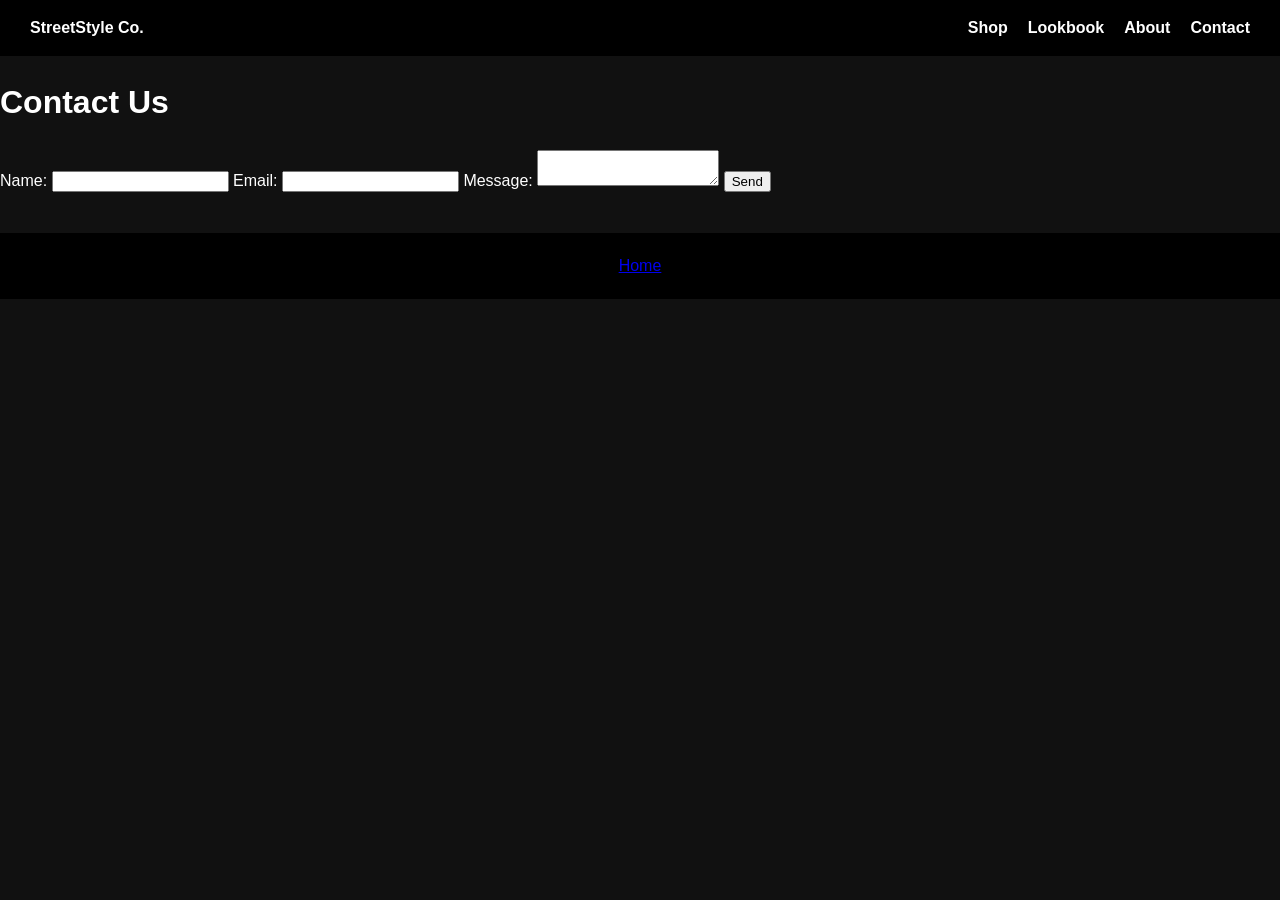
<file: contact.html>
<!DOCTYPE html>
<html lang="en">
<head>
  <meta charset="UTF-8">
  <title>Contact | StreetStyle Co.</title>
  <link rel="stylesheet" href="style.css">
</head>

<body>

<nav>
  <a href="index.html" class="logo">StreetStyle Co.</a>
  <ul>
    <li><a href="shop.html">Shop</a></li>
    <li><a href="lookbook.html">Lookbook</a></li>
    <li><a href="about.html">About</a></li>
    <li><a href="contact.html">Contact</a></li>
  </ul>
</nav>

<h1>Contact Us</h1>

<form id="contactForm">
  <label>Name:</label>
  <input type="text" required>

  <label>Email:</label>
  <input type="email" required>

  <label>Message:</label>
  <textarea required></textarea>

  <button type="submit">Send</button>
</form>

<p id="successMessage"></p>

<script src="script.js"></script>

<footer>
  <a href="index.html">Home</a>
</footer>

</body>
</html>
</file>
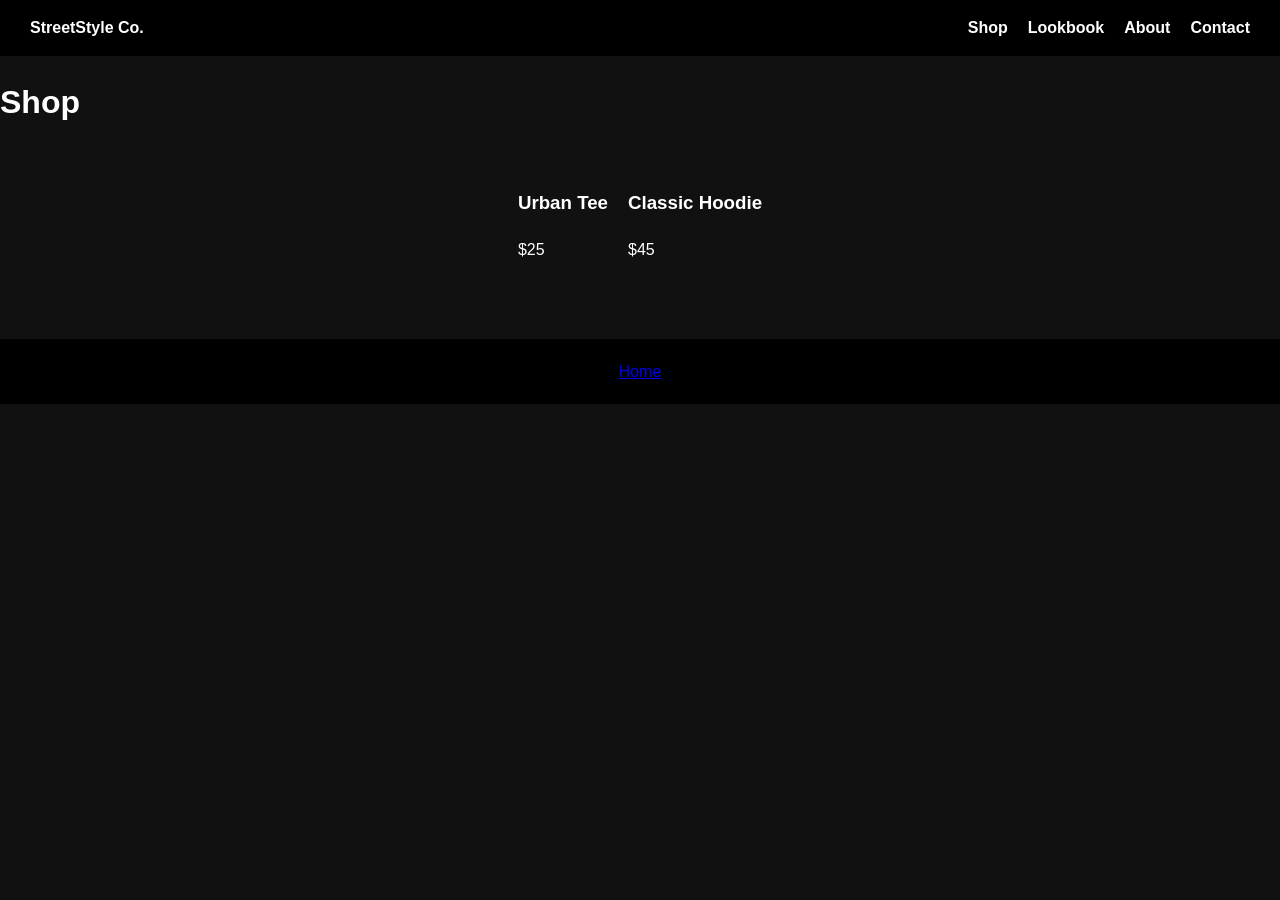
<file: shop.html>
<!DOCTYPE html>
<html lang="en">
<head>
  <meta charset="UTF-8">
  <title>Shop | StreetStyle Co.</title>
  <link rel="stylesheet" href="style.css">
</head>

<body>

<nav>
  <a href="index.html" class="logo">StreetStyle Co.</a>
  <ul>
    <li><a href="shop.html">Shop</a></li>
    <li><a href="lookbook.html">Lookbook</a></li>
    <li><a href="about.html">About</a></li>
    <li><a href="contact.html">Contact</a></li>
  </ul>
</nav>

<h1>Shop</h1>

<div class="products">
  <div class="product">
    <h3>Urban Tee</h3>
    <p>$25</p>
  </div>

  <div class="product">
    <h3>Classic Hoodie</h3>
    <p>$45</p>
  </div>
</div>

<footer>
  <a href="index.html">Home</a>
</footer>

</body>
</html>
</file>
<file: style.css>
body {
  font-family: Arial, sans-serif;
  margin: 0;
  background-color: #111;
  color: white;
  line-height: 1.6;
}

/* Navigation */
nav {
  background: black;
  color: white;
  padding: 15px 30px;

  display: flex;
  justify-content: space-between;
  align-items: center;
}

nav .logo img {
  width: 120px;
}

nav ul {
  list-style: none;
  display: flex;
  gap: 20px;
  margin: 0;
  padding: 0;
}

nav a {
  color: white;
  text-decoration: none;
  font-weight: bold;
}

nav a:hover {
  color: #f04e30;
}

/* Hero Section */
.hero {
  text-align: center;
  padding: 100px 20px;
  background: #1a1a1a;
}

.hero h1 {
  font-size: 3rem;
  margin-bottom: 10px;
}

.hero p {
  font-size: 1.2rem;
  margin-bottom: 20px;
}

/* Buttons */
.btn {
  background: #f04e30;
  color: white;
  padding: 12px 24px;
  text-decoration: none;
  border-radius: 5px;
  display: inline-block;
  transition: 0.3s;
}

.btn:hover {
  background: #ff6b4a;
}

/* Sections */
section {
  padding: 40px 20px;
}

/* Gallery */
.gallery {
  display: flex;
  gap: 20px;
  justify-content: center;
  flex-wrap: wrap;
  margin-top: 20px;
}

.gallery img {
  width: 300px;
  border-radius: 10px;
}

/* Products */
.products {
  display: flex;
  gap: 20px;
  padding: 20px;
  flex-wrap: wrap;
  justify-content: center;
}

/* Table */
table {
  width: 100%;
  max-width: 600px;
  margin: 20px auto;
  border-collapse: collapse;
  background: white;
  color: black;
}

table,
th,
td {
  border: 1px solid #ccc;
}

th {
  background: #f04e30;
  color: white;
}

th,
td {
  padding: 12px;
  text-align: center;
}

/* External Links Section */
.resources ul {
  list-style: square;
  padding-left: 20px;
}

.resources a {
  color: #f04e30;
}

.resources a:hover {
  color: #ff6b4a;
}

/* Footer */
footer {
  margin-top: 40px;
  padding: 20px;
  background: black;
  text-align: center;
  color: white;
}

/* Responsive Design */
@media (max-width: 768px) {

  nav {
    flex-direction: column;
    text-align: center;
  }

  nav ul {
    flex-direction: column;
    margin-top: 10px;
  }

  .hero h1 {
    font-size: 2rem;
  }

  .gallery img {
    width: 100%;
    max-width: 350px;
  }

  table {
    font-size: 14px;
  }
}
</file>
